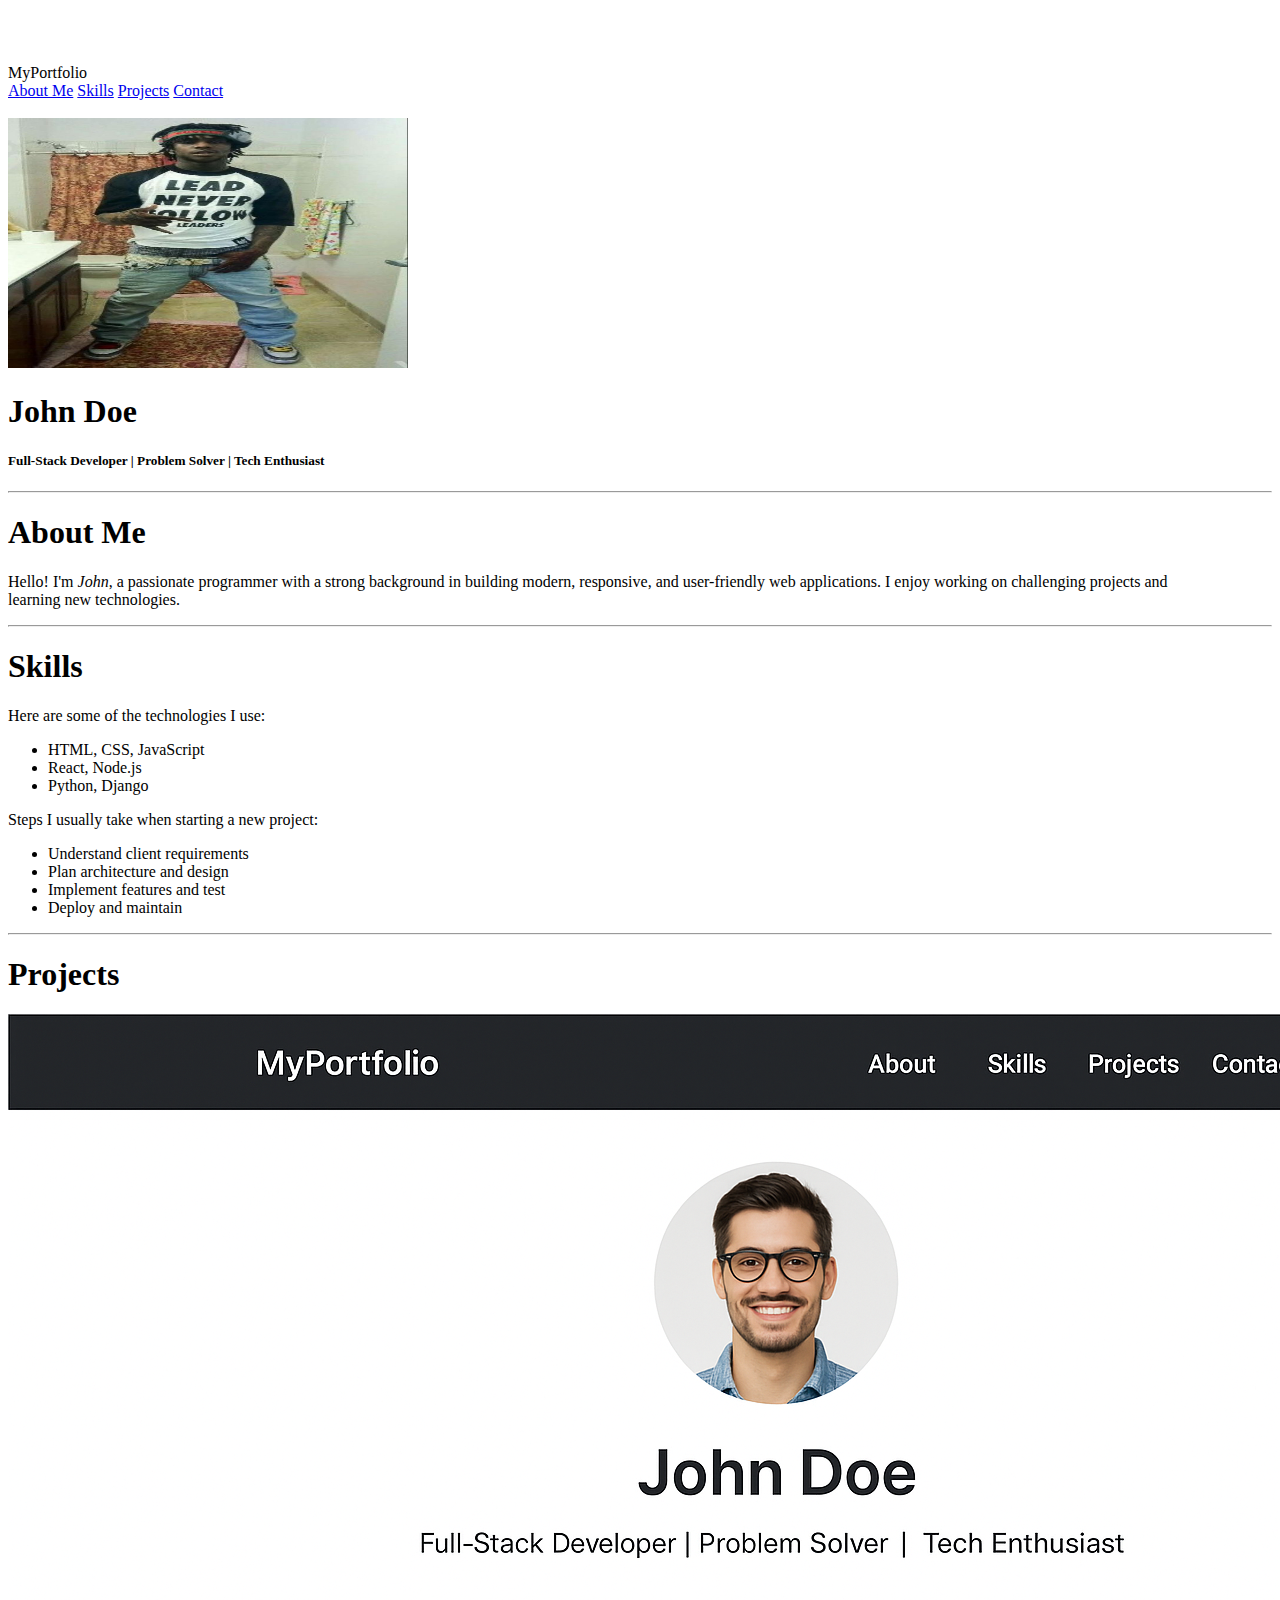
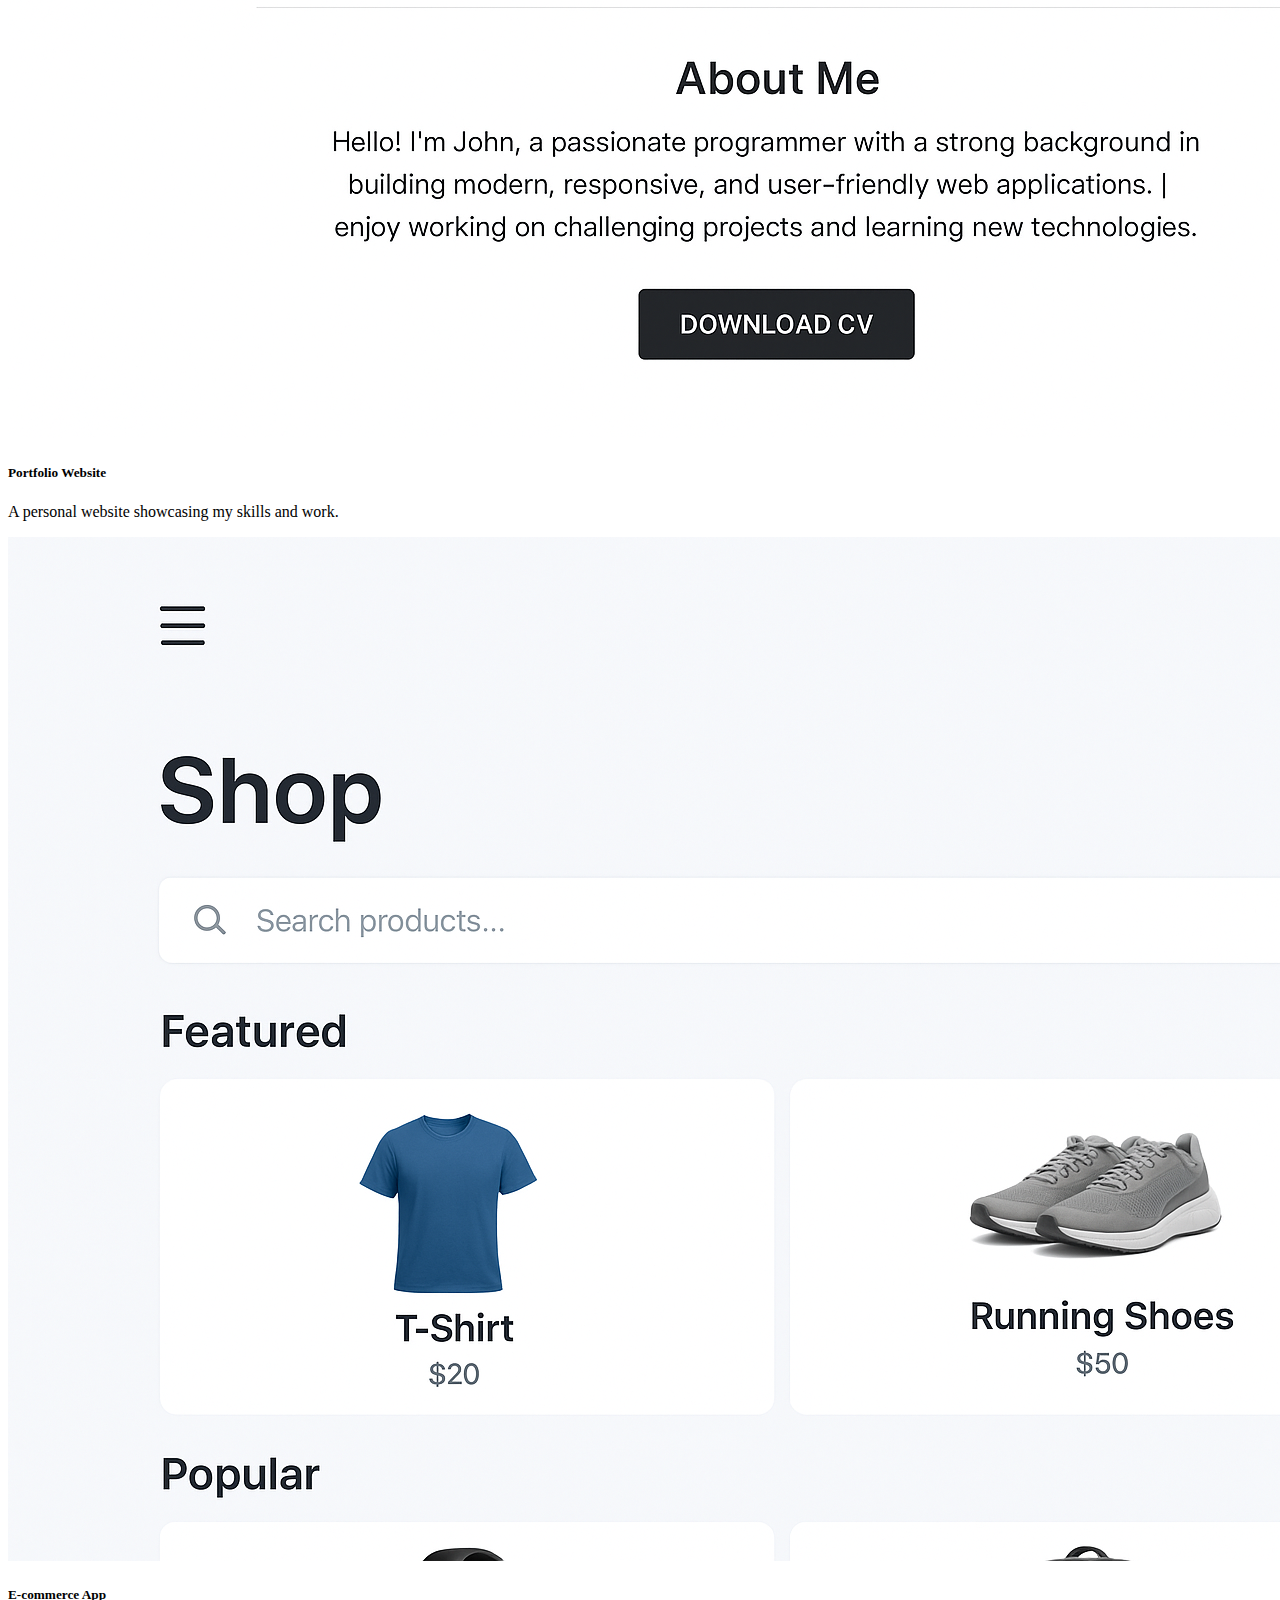
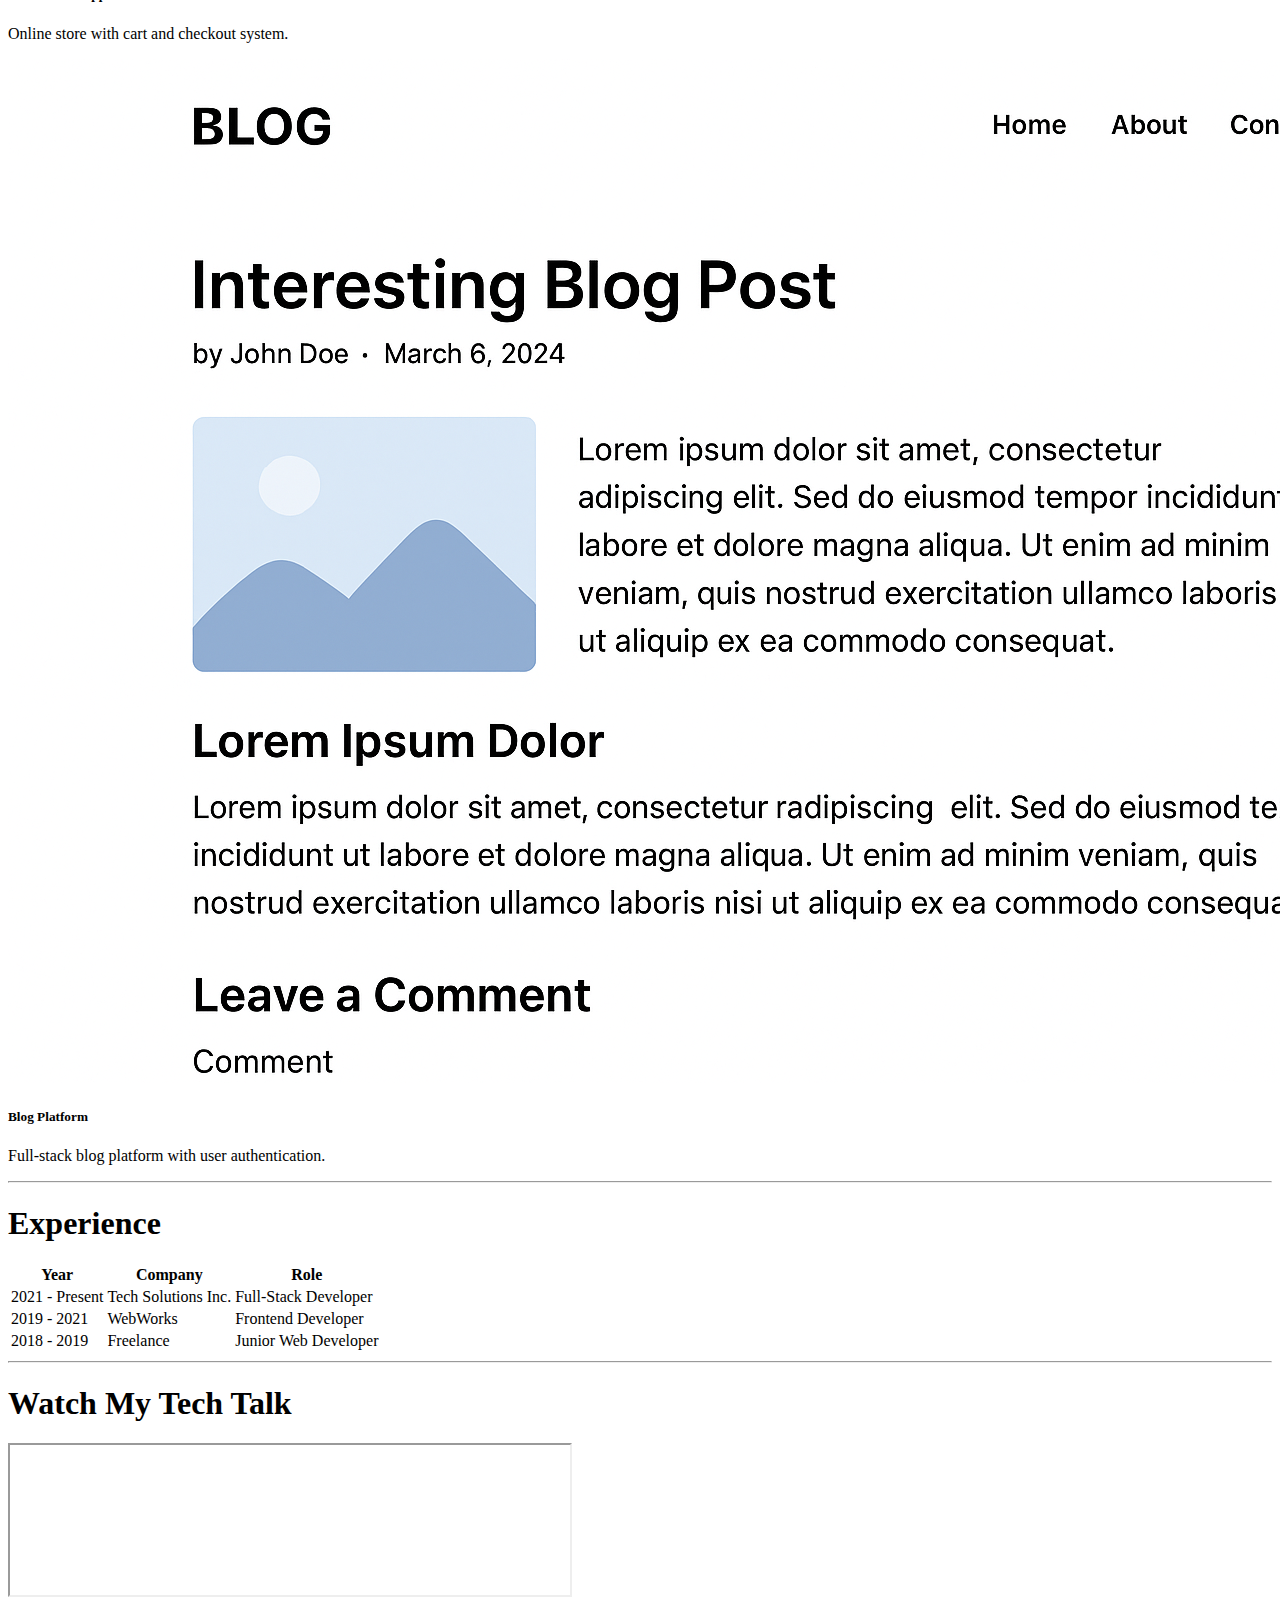
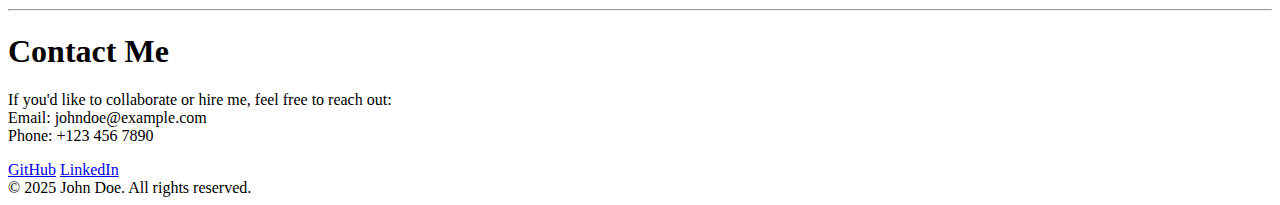
<file: hw1/index.html>
<!DOCTYPE html>
<html lang="en">
<head>
<!--    Input your name, surname, student id in the content of the following meta element -->	
  <meta name="author" content="Toms Gerbaševkis tg25032">
  <meta charset="UTF-8">
  <meta name="viewport" content="width=device-width, initial-scale=1.0">
  <title>My Portfolio</title>
  <!-- Bootstrap CSS, do not remove -->
  <link href="https://cdn.jsdelivr.net/npm/bootstrap@5.3.8/dist/css/bootstrap.min.css" rel="stylesheet" integrity="sha384-sRIl4kxILFvY47J16cr9ZwB07vP4J8+LH7qKQnuqkuIAvNWLzeN8tE5YBujZqJLB" crossorigin="anonymous">
</head>
<body> <!-- padding top to make navbar not cover up items when clicking on internal links-->
  <nav class="navbar fixed-top navbar-expand-lg navbar-dark bg-dark">
    <div class="d-flex flex-row bd-highlight">
      <a class="navbar-brand mx-3">MyPortfolio</a>
    </div>
    <section class="ms-auto">
      <a class="navbar-brand text-secondary" href="#AboutMe">About Me</a>
      <a class="navbar-brand text-secondary" href="#Skills">Skills</a>
      <a class="navbar-brand text-secondary" href="#Projects">Projects</a>
      <a class="navbar-brand text-secondary" href="#Contact">Contact</a>
    </section>
  </nav>

  <style>
    body {
      padding-top: 56px;
    }
    html {
      scroll-padding-top: 56px;
      scroll-behavior: smooth;
    }
  </style>
       <!-- ! JOHN DOE-->
        <br class="mt-4">
  <section class="container-fluid pb-4">
    <img src="personal_images/cheef.jpg" class="rounded mx-auto d-block" alt="image of me" width="400" height="250">
    <h1 class="text-center pt-2" style="font-weight: 600;">John Doe</h1>
    <h5 class="text-center fw-light">Full-Stack Developer | Problem Solver | Tech Enthusiast</h5>
  </section>
  <hr> <!-- ! ABOUT ME-->
  <article>
    <div class="px-5 py-4 mx-5" id="AboutMe">
      <h1 class="" style="font-weight: 600;">About Me</h1>
      <p>Hello! I'm <i>John</i>, a passionate programmer with a strong background in building modern, responsive, and user-friendly web applications. I enjoy working on challenging projects and <br> learning new technologies.</p>
    </div>
  </article>
  <hr> <!-- ! SKILLS-->
  <article>
    <div class="px-5 py-4 mx-5" id="Skills">
      <h1 class="" style="font-weight: 600;">Skills</h1>
      <p>Here are some of the technologies I use:</p>
        <section>
          <ul class="list-group">
            <li class="list-group-item">HTML, CSS, JavaScript</li>
            <li class="list-group-item">React, Node.js</li>
            <li class="list-group-item">Python, Django</li>
          </ul>
        </section>
      <p class="pt-3">Steps I usually take when starting a new project:</p>
        <section>
          <ul class="list-group list-group-numbered pb-3">
            <li class="list-group-item">Understand client requirements</li>
            <li class="list-group-item">Plan architecture and design</li>
            <li class="list-group-item">Implement features and test</li>
            <li class="list-group-item">Deploy and maintain</li>
          </ul>
        </section>
    </div>
  </article>
  <hr> <!-- ! PROJECTS-->
  <section class="px-5 py-4 mx-5" id="Projects">
    <h1 class="" style="font-weight: 600;">Projects</h1>
    <section class="d-flex justify-content-center mt-3">
        <section class="card border-2">
          <img class="card-img-top img-fluid" src="images/project1.png" alt="projects1" >
          <div class="card-body bg-secondary-subtle text-center" style="gray-600;">
            <h5 class="card-title" style="font-weight: 600;">Portfolio Website</h5>
            <p class="card-text">A personal website showcasing my skills and work.</p>
          </div>
        </section>
        <section class="card border-2">
          <img class="card-img-top" src="images/project2.png" alt="projects2">
          <div class="card-body bg-secondary-subtle text-center" >
            <h5 class="card-title" style="font-weight: 600;">E-commerce App</h5>
            <p class="card-text">Online store with cart and checkout system.</p>
          </div>
        </section>
        <section class="card border-2">
          <img class="card-img-top" src="images/project3.png" alt="projects3">
          <div class="card-body bg-secondary-subtle text-center">
            <h5 class="card-title" style="font-weight: 600;">Blog Platform</h5>
            <p class="card-text">Full-stack blog platform with user authentication.</p>
          </div>
        </section>
    </section>
  </section>
  <hr> <!-- ! EXPERIENCE-->
  <section>
    <div class="px-5 pt-4 pb-2 mx-5">
        <h1 class="" style="font-weight: 600;">Experience</h1>
        <table class="table table-striped table-bordered">
          <thead class="table-dark">
            <tr>
              <th scope="col">Year</th>
              <th scope="col">Company	</th>
              <th scope="col">Role</th>
            </tr>
          </thead>
          <tbody>
            <tr>
              <td scope="row">2021 - Present</th>
              <td>Tech Solutions Inc.</td>
              <td>Full-Stack Developer</td>
            </tr>
            <tr>
              <td scope="row">2019 - 2021</th>
              <td>WebWorks</td>
              <td>Frontend Developer</td>
            </tr>
            <tr>
              <td scope="row">2018 - 2019</th>
              <td>Freelance</td>
              <td>Junior Web Developer</td>
            </tr>
          </tbody>
        </table>
    </div>
  </section>
  <hr> <!-- ! WATCH MY TECH TALK-->
  <section class="pt-3">
    <section class="d-flex flex-column">
      <div>
        <h1 class="text-center" style="font-weight: 600;">Watch My Tech Talk</h1>
      </div>
      <div class="container mb-4">
        <div class="row justify-content-center">
          <div class="col-md-6">
            <div class="ratio ratio-16x9">
              <iframe width="560" src="https://youtu.be/Z1UWsBJ5HgU?si=byXVCVJGzsKbTtPy"></iframe>
            </div>
          </div>
        </div>
      </div>
    </section>
  </section>
  <hr> <!-- ! CONTACT ME-->
  <section>
    <div>
      <div class="px-5 py-4 mx-5" id="Contact">
      <h1 class="" style="font-weight: 600;">Contact Me</h1>
      <p>If you'd like to collaborate or hire me, feel free to reach out:<br class="mb-3">

        Email: johndoe@example.com<br class="mb-3">

        Phone: +123 456 7890
      </p>
      <a class="btn btn-dark mt-1" href="https://github.com/" add target="_blank" role="button">GitHub</a>
      <a class="btn btn-primary mt-1" href="https://lv.linkedin.com/" add target="_blank" role="button">LinkedIn</a>
    </div>
  </section>
  
  <footer class="bg-dark text-center text-lg-start mt-4">
    <div class="text-center p-3 text-light pb-4">
     © 2025 John Doe. All rights reserved.
  </div>
  </footer>

  <!-- Bootstrap JS, do not remove -->
  <script src="https://cdn.jsdelivr.net/npm/bootstrap@5.3.8/dist/js/bootstrap.bundle.min.js" integrity="sha384-FKyoEForCGlyvwx9Hj09JcYn3nv7wiPVlz7YYwJrWVcXK/BmnVDxM+D2scQbITxI" crossorigin="anonymous"></script>
</body>
</html>
</file>
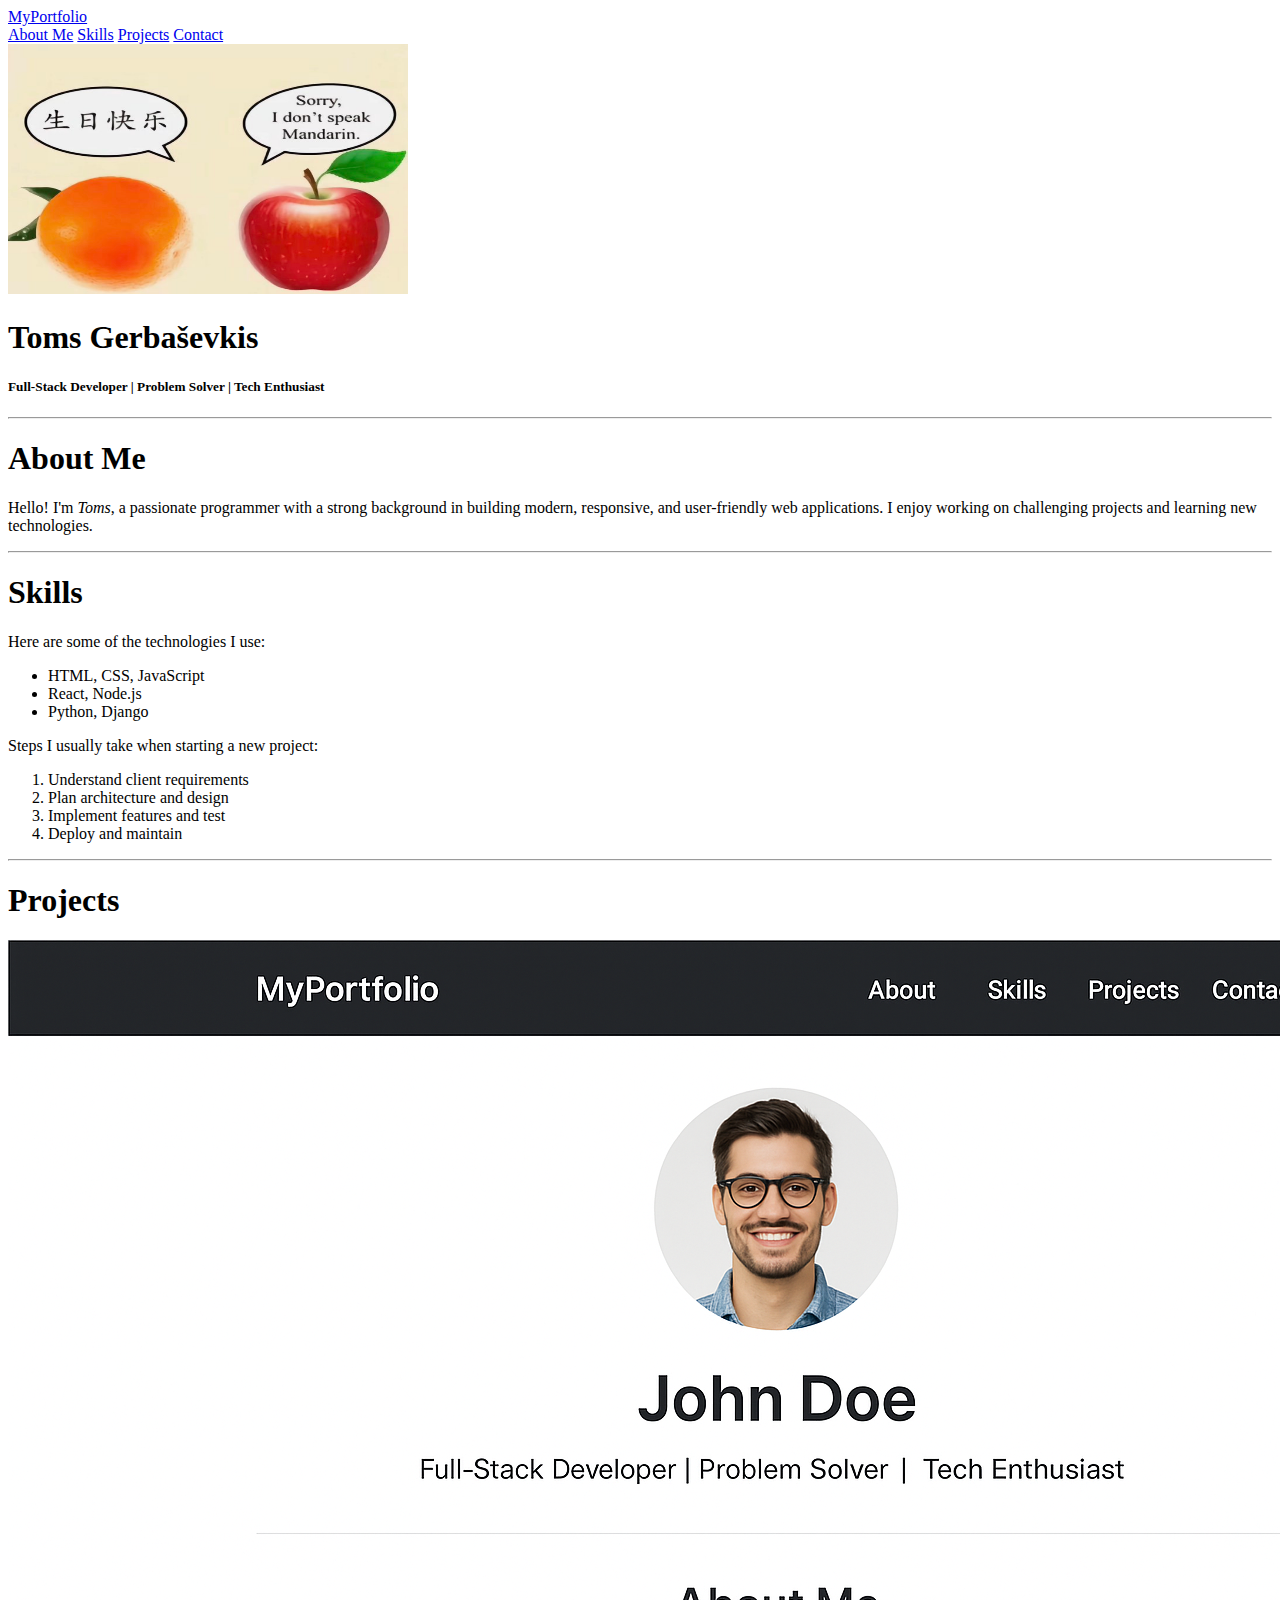
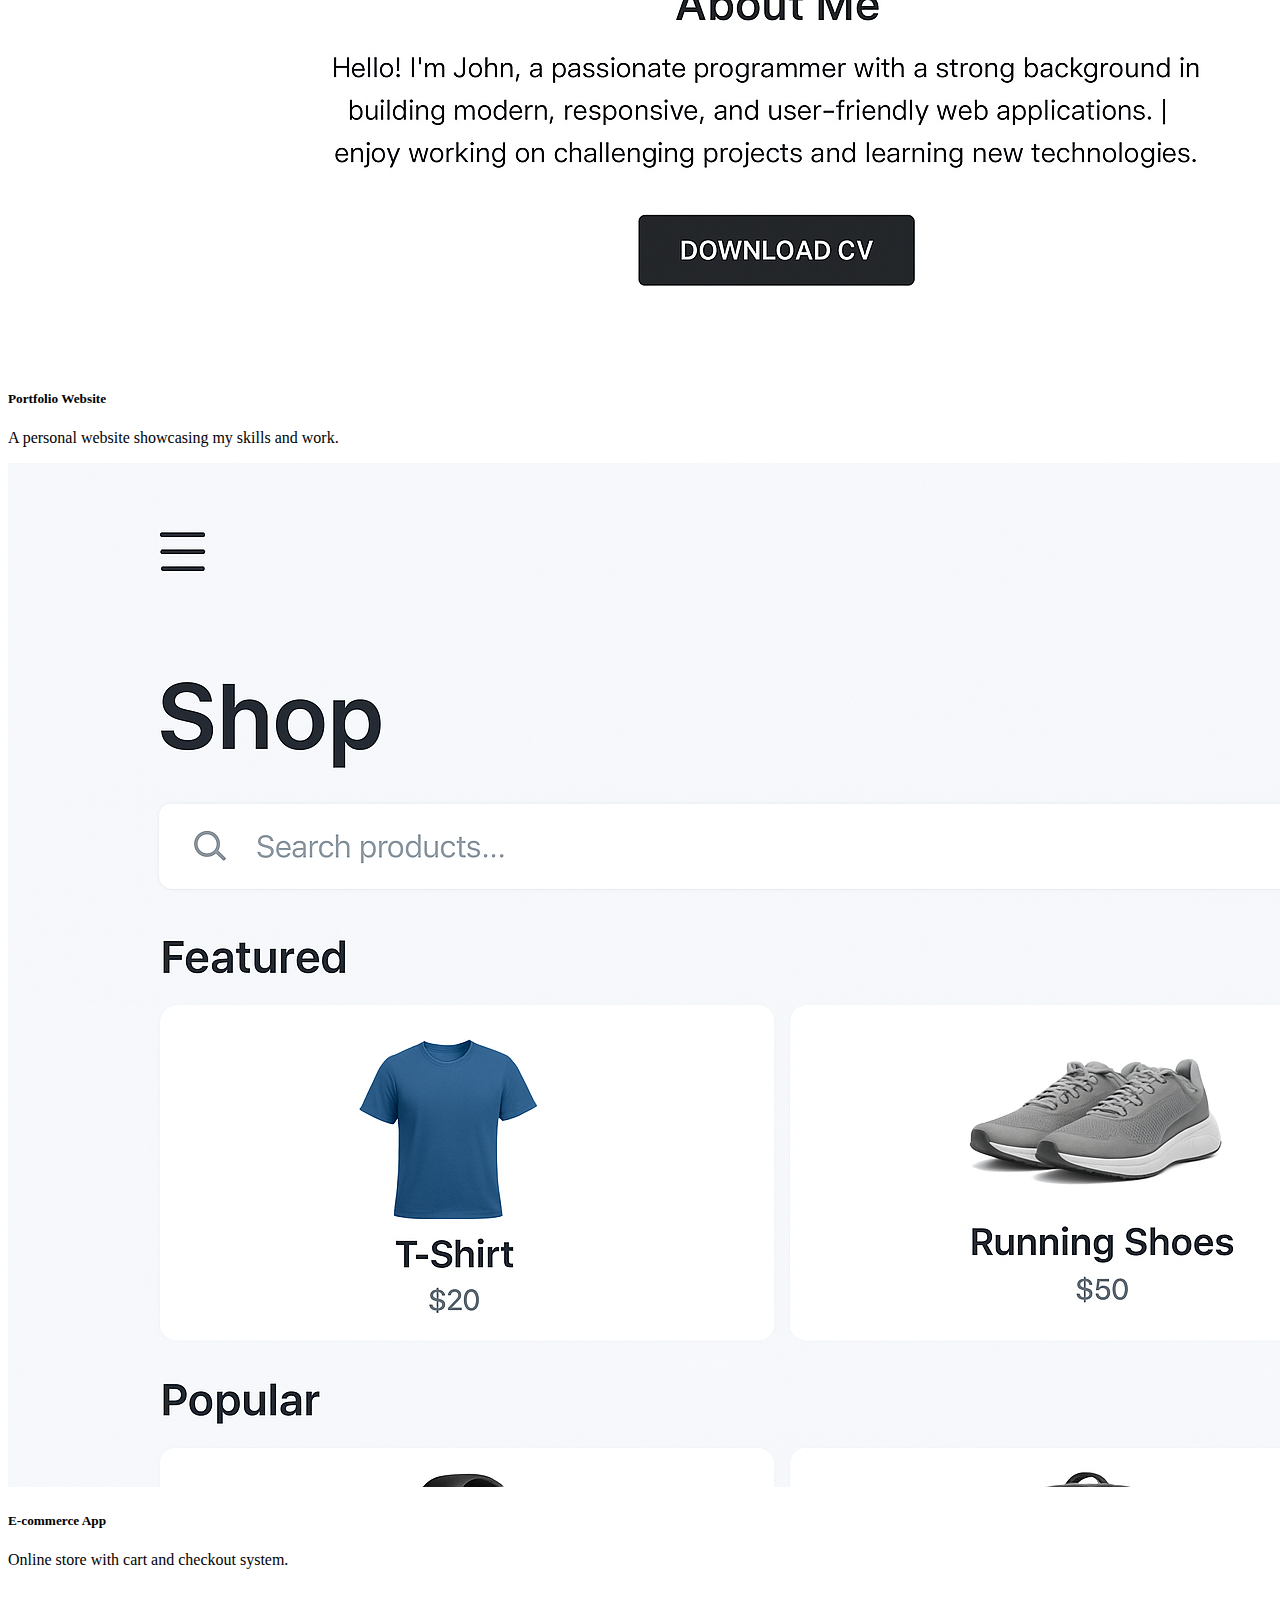
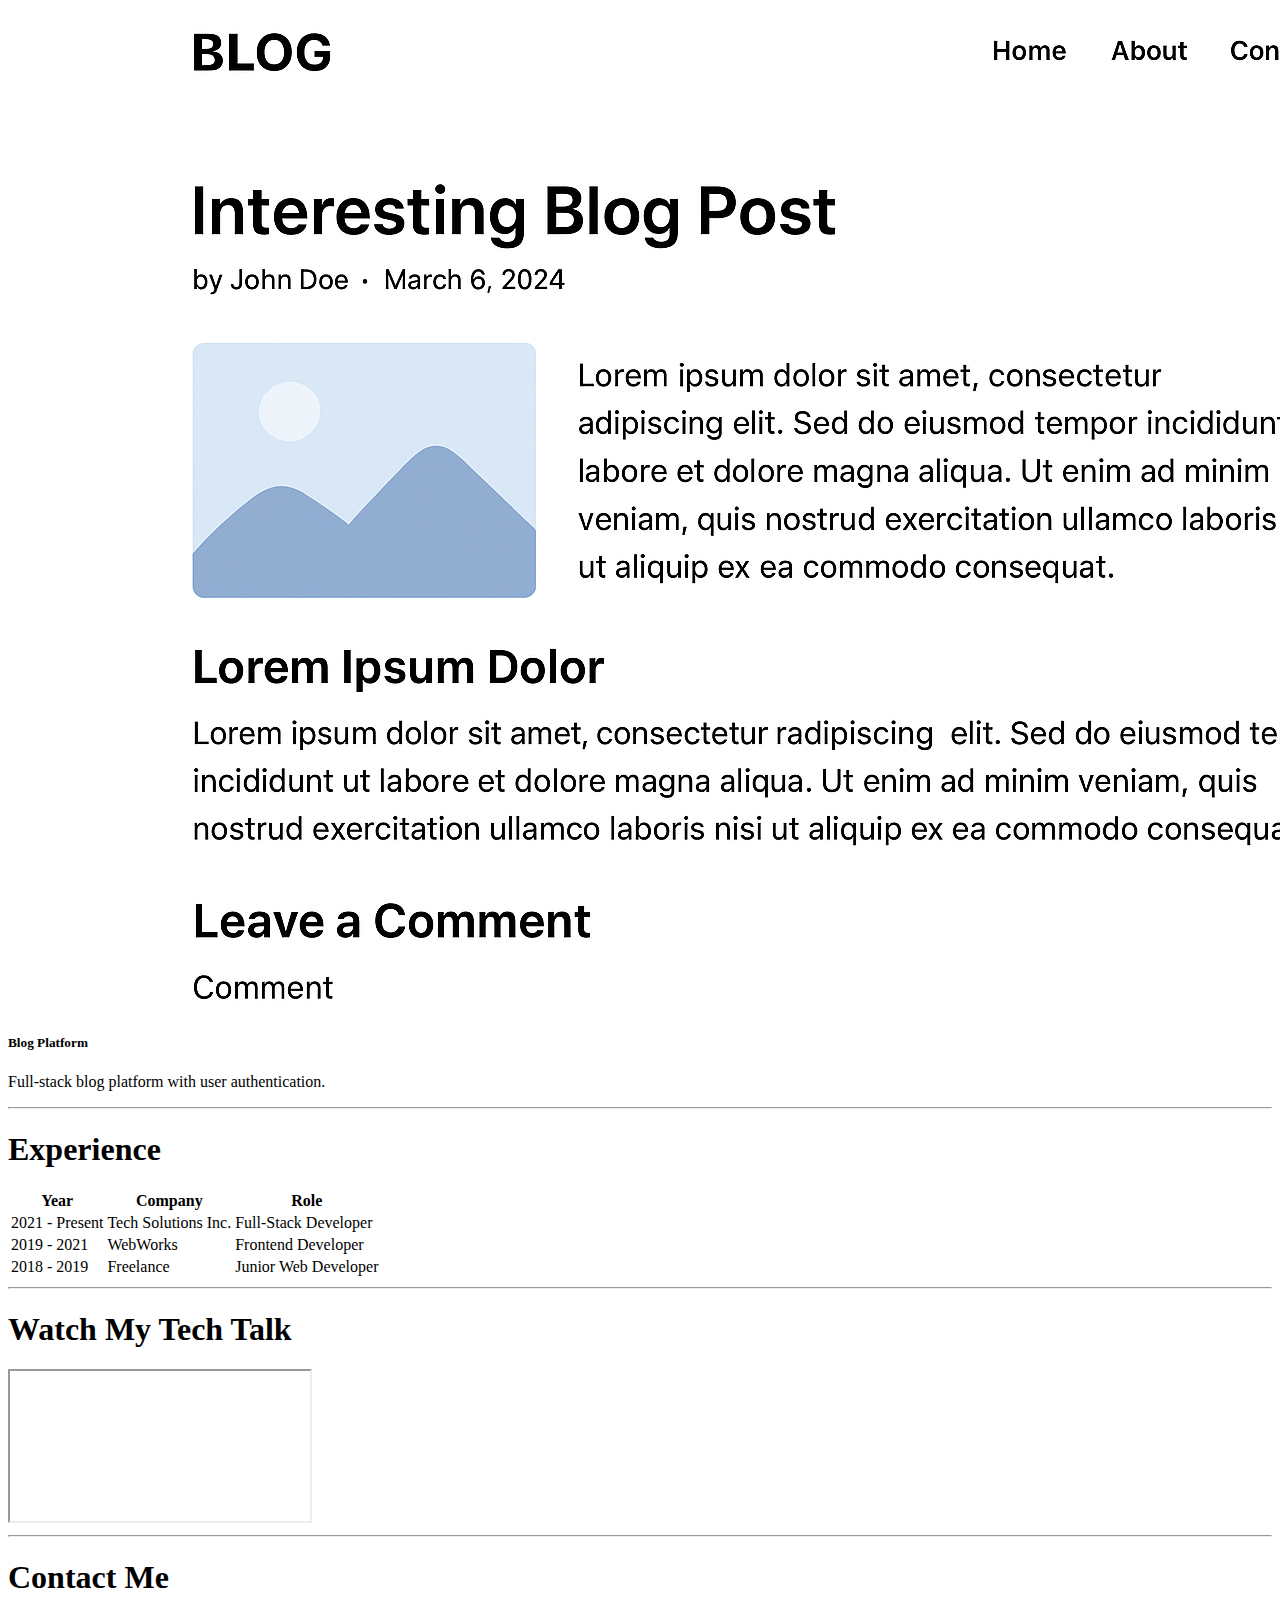
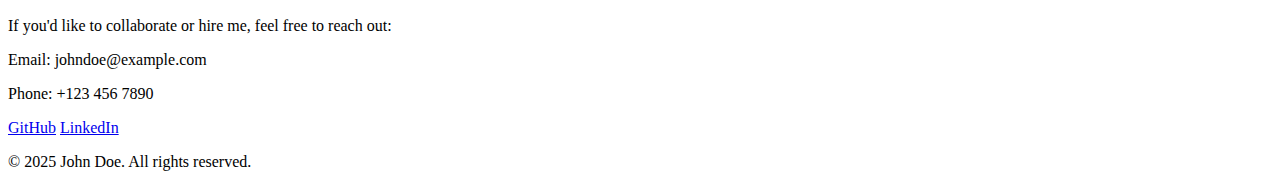
<file: hw1/solution/tg25032.html>
<!DOCTYPE html>
<html lang="en" class="pt-4 html-offset">
<head>
  <meta name="author" content="Toms Gerbaševkis tg25032">
  <meta charset="UTF-8">
  <meta name="viewport" content="width=device-width, initial-scale=1.0">
  <title>My Portfolio</title>
  <!-- Bootstrap CSS, do not remove -->
  <link href="https://cdn.jsdelivr.net/npm/bootstrap@5.3.8/dist/css/bootstrap.min.css" rel="stylesheet" integrity="sha384-sRIl4kxILFvY47J16cr9ZwB07vP4J8+LH7qKQnuqkuIAvNWLzeN8tE5YBujZqJLB" crossorigin="anonymous">
</head>

<body class="pt-5">
  <!--  ! Navbar -->
  <nav class="navbar fixed-top navbar-expand-lg navbar-dark bg-dark">
    <div class="d-flex flex-row bd-highlight">
      <a class="navbar-brand mx-3" href="#">MyPortfolio</a>
    </div>
    <div class="ms-auto">
      <a class="navbar-brand text-secondary" href="#AboutMe">About Me</a>
      <a class="navbar-brand text-secondary" href="#Skills">Skills</a>
      <a class="navbar-brand text-secondary" href="#Projects">Projects</a>
      <a class="navbar-brand text-secondary" href="#Contact">Contact</a>
    </div>
  </nav>

  <!-- ! Header -->
  <section class="container-fluid pb-4 mt-4">
    <img src="images/cheef.jpg" class="rounded mx-auto d-block" alt="Image of me" width="400" height="250">
    <h1 class="text-center pt-2 fw-semibold">Toms Gerbaševkis</h1>
    <h5 class="text-center fw-light">Full-Stack Developer | Problem Solver | Tech Enthusiast</h5>
  </section>

  <hr>

  <!-- ! ABOUT ME -->
  <article id="AboutMe" class="px-5 py-4 mx-5">
    <h1 class="fw-semibold">About Me</h1>
    <p>Hello! I'm <i>Toms</i>, a passionate programmer with a strong background in building modern, responsive, and user-friendly web applications. I enjoy working on challenging projects and learning new technologies.</p>
  </article>

  <hr>

  <!-- ! SKILLS -->
  <article id="Skills" class="px-5 py-4 mx-5 mt-3">
    <h1 class="fw-semibold">Skills</h1>
    <p>Here are some of the technologies I use:</p>
    <ul class="list-group">
      <li class="list-group-item">HTML, CSS, JavaScript</li>
      <li class="list-group-item">React, Node.js</li>
      <li class="list-group-item">Python, Django</li>
    </ul>

    <p class="pt-3">Steps I usually take when starting a new project:</p>
    <ol class="list-group list-group-numbered pb-3">
      <li class="list-group-item">Understand client requirements</li>
      <li class="list-group-item">Plan architecture and design</li>
      <li class="list-group-item">Implement features and test</li>
      <li class="list-group-item">Deploy and maintain</li>
    </ol>
  </article>

  <hr>

  <!-- ! PROJECTS -->
  <section id="Projects" class="px-5 py-4 mx-5 mt-3">
    <h1 class="fw-semibold">Projects</h1>
    <div class="d-flex justify-content-center mt-3">
      <div class="card border-2">
        <img class="card-img-top img-fluid" src="images/project1.png" alt="project 1">
        <div class="card-body bg-secondary-subtle text-center">
          <h5 class="card-title fw-semibold">Portfolio Website</h5>
          <p class="card-text">A personal website showcasing my skills and work.</p>
        </div>
      </div>

      <div class="card border-2">
        <img class="card-img-top img-fluid" src="images/project2.png" alt="project 2">
        <div class="card-body bg-secondary-subtle text-center">
          <h5 class="card-title fw-semibold">E-commerce App</h5>
          <p class="card-text">Online store with cart and checkout system.</p>
        </div>
      </div>

      <div class="card border-2">
        <img class="card-img-top img-fluid" src="images/project3.png" alt="project 3">
        <div class="card-body bg-secondary-subtle text-center">
          <h5 class="card-title fw-semibold">Blog Platform</h5>
          <p class="card-text">Full-stack blog platform with user authentication.</p>
        </div>
      </div>
    </div>
  </section>

  <hr>

  <!-- ! EXPERIENCE -->
  <section class="px-5 pt-4 mt-3 pb-2 mx-5">
    <h1 class="fw-semibold">Experience</h1>
    <table class="table table-striped table-bordered">
      <thead class="table-dark">
        <tr>
          <th scope="col">Year</th>
          <th scope="col">Company</th>
          <th scope="col">Role</th>
        </tr>
      </thead>
      <tbody>
        <tr>
          <td>2021 - Present</td>
          <td>Tech Solutions Inc.</td>
          <td>Full-Stack Developer</td>
        </tr>
        <tr>
          <td>2019 - 2021</td>
          <td>WebWorks</td>
          <td>Frontend Developer</td>
        </tr>
        <tr>
          <td>2018 - 2019</td>
          <td>Freelance</td>
          <td>Junior Web Developer</td>
        </tr>
      </tbody>
    </table>
  </section>

  <hr>

  <!-- ! WATCH MY TECH TALK -->
  <section class="pt-3 mt-3">
    <h1 class="text-center fw-semibold">Watch My Tech Talk</h1>
    <div class="container mb-4">
      <div class="row justify-content-center">
        <div class="col-md-6">
          <div class="ratio ratio-16x9">
            <iframe src="https://www.youtube.com/embed/sQ63oE1EhA8?si=5UypXNRXyRbyOHRJ" title="YouTube video player" allowfullscreen></iframe>
          </div>
        </div>
      </div>
    </div>
  </section>

  <hr>

  <!-- ! CONTACT ME -->
  <section id="Contact" class="px-5 py-4 mx-5 mt-2">
    <h1 class="fw-semibold">Contact Me</h1>
    <p>
      If you'd like to collaborate or hire me, feel free to reach out:
    </p>
    <p>Email: johndoe@example.com</p>
    <p>Phone: +123 456 7890</p>
    <a class="btn btn-dark mt-1" href="https://github.com/" target="_blank" role="button">GitHub</a>
    <a class="btn btn-primary mt-1 mx-2" href="https://lv.linkedin.com/" target="_blank" role="button">LinkedIn</a>
  </section>

  <!-- ! FOOTER -->
  <footer class="bg-dark text-center text-lg-start mt-4">
    <div class="text-center p-3 text-light pb-3">
      <p>© 2025 John Doe. All rights reserved.</p>
    </div>
  </footer>

  <!-- Bootstrap JS-->
  <script src="https://cdn.jsdelivr.net/npm/bootstrap@5.3.8/dist/js/bootstrap.bundle.min.js" integrity="sha384-FKyoEForCGlyvwx9Hj09JcYn3nv7wiPVlz7YYwJrWVcXK/BmnVDxM+D2scQbITxI" crossorigin="anonymous"></script>
</body>
</html>
</file>
